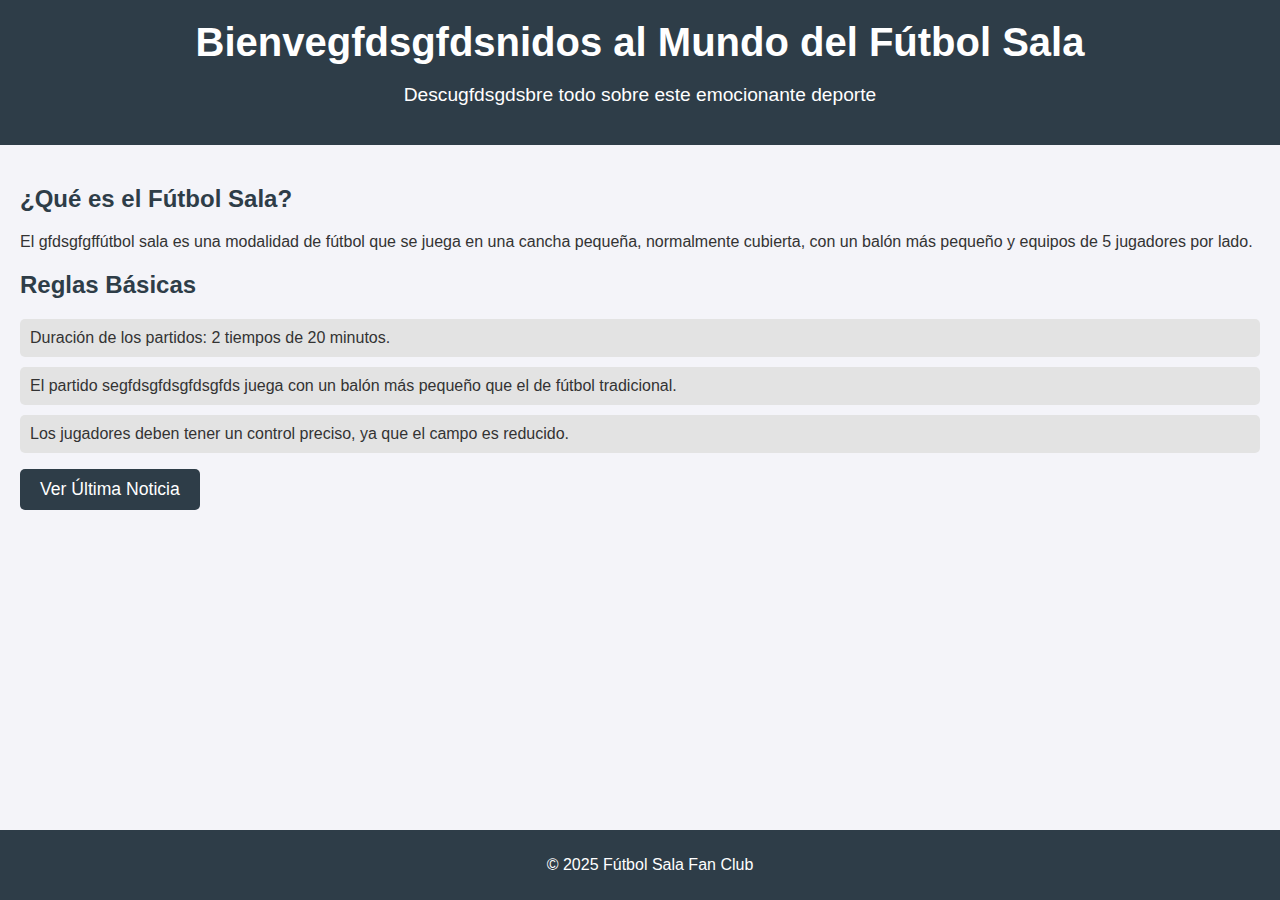
<file: index.html>
<!DOCTYPE html>
<html lang="es">
<head>
    <meta charset="UTF-8">
    <meta name="viewport" content="width=device-width, initial-scale=1.0">
    <title>Fútbol Sala</title>
    <link rel="stylesheet" href="styles.css">
</head>
<body>
    <header>
        <h1>Bienvegfdsgfdsnidos al Mundo del Fútbol Sala</h1>
        <p>Descugfdsgdsbre todo sobre este emocionante deporte</p>
    </header>

    <section id="contenido">
        <h2>¿Qué es el Fútbol Sala?</h2>
        <p>El gfdsgfgffútbol sala es una modalidad de fútbol que se juega en una cancha pequeña, normalmente cubierta, con un balón más pequeño y equipos de 5 jugadores por lado.</p>

        <h2>Reglas Básicas</h2>
        <ul>
            <li>Duración de los partidos: 2 tiempos de 20 minutos.</li>
            <li>El partido segfdsgfdsgfdsgfds juega con un balón más pequeño que el de fútbol tradicional.</li>
            <li>Los jugadores deben tener un control preciso, ya que el campo es reducido.</li>
        </ul>

        <button id="mostrar-noticia">Ver Última Noticia</button>
        <div id="noticia" style="display: none;">
            <h3>¡Nuevos Equipos Participantes en la Liga Nacional de Fútbol Sala!</h3>
            <p>Este año se suman nuevos equipos a la liga, haciendo la competencia aún más emocionante. ¡Pronto más detalles!</p>
        </div>
    </section>

    <footer>
        <p>&copy; 2025 Fútbol Sala Fan Club</p>
    </footer>

    <script src="script.js"></script>
</body>
</html>
</file>
<file: styles.css>
/* Estilos generales */
body {
    font-family: Arial, sans-serif;
    background-color: #f4f4f9;
    color: #333;
    margin: 0;
    padding: 20;
}

header {
    background-color: #2e3d48;
    color: #fff;
    text-align: center;
    padding: 20px;
}

header h1 {
    margin: 0;
    font-size: 2.5em;
}

header p {
    font-size: 1.2em;
}

#contenido {
    padding: 20px;
}

h2 {
    color: #2e3d48;
}

ul {
    list-style-type: none;
    padding-left: 0;
}

ul li {
    background: #e3e3e3;
    margin: 10px 0;
    padding: 10px;
    border-radius: 5px;
}

button {
    background-color: #2e3d48;
    color: white;
    padding: 10px 20px;
    border: none;
    border-radius: 5px;
    cursor: pointer;
    font-size: 1.1em;
}

button:hover {
    background-color: #1a2b36;
}

footer {
    background-color: #2e3d48;
    color: white;
    text-align: center;
    padding: 10px;
    position: fixed;
    width: 100%;
    bottom: 0;
}
</file>
